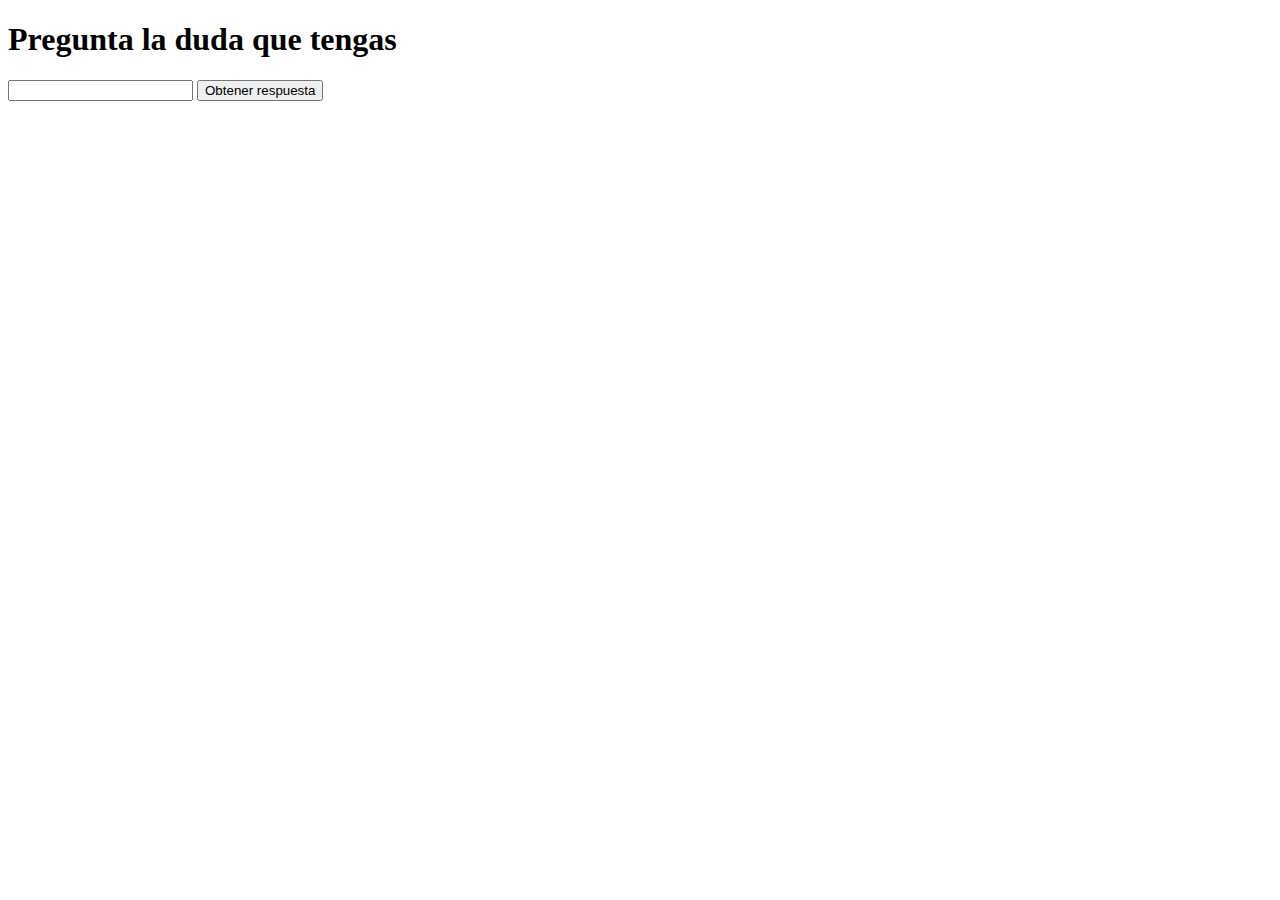
<file: chat.html>
<!DOCTYPE html>
<html lang="es">
<head>
    <meta charset="UTF-8">
    <meta name="viewport" content="width=device-width, initial-scale=1.0">
    <title>MINI-CHAT</title>
</head>
<body>
    <h1>Pregunta la duda que tengas</h1>
    <input type="text" id="inputTexto">
    <button onclick="obtenerRespuesta()">Obtener respuesta</button>

    <div id="resultado"></div>
    <script src="script.js"></script>
</body>
</html>
</file>
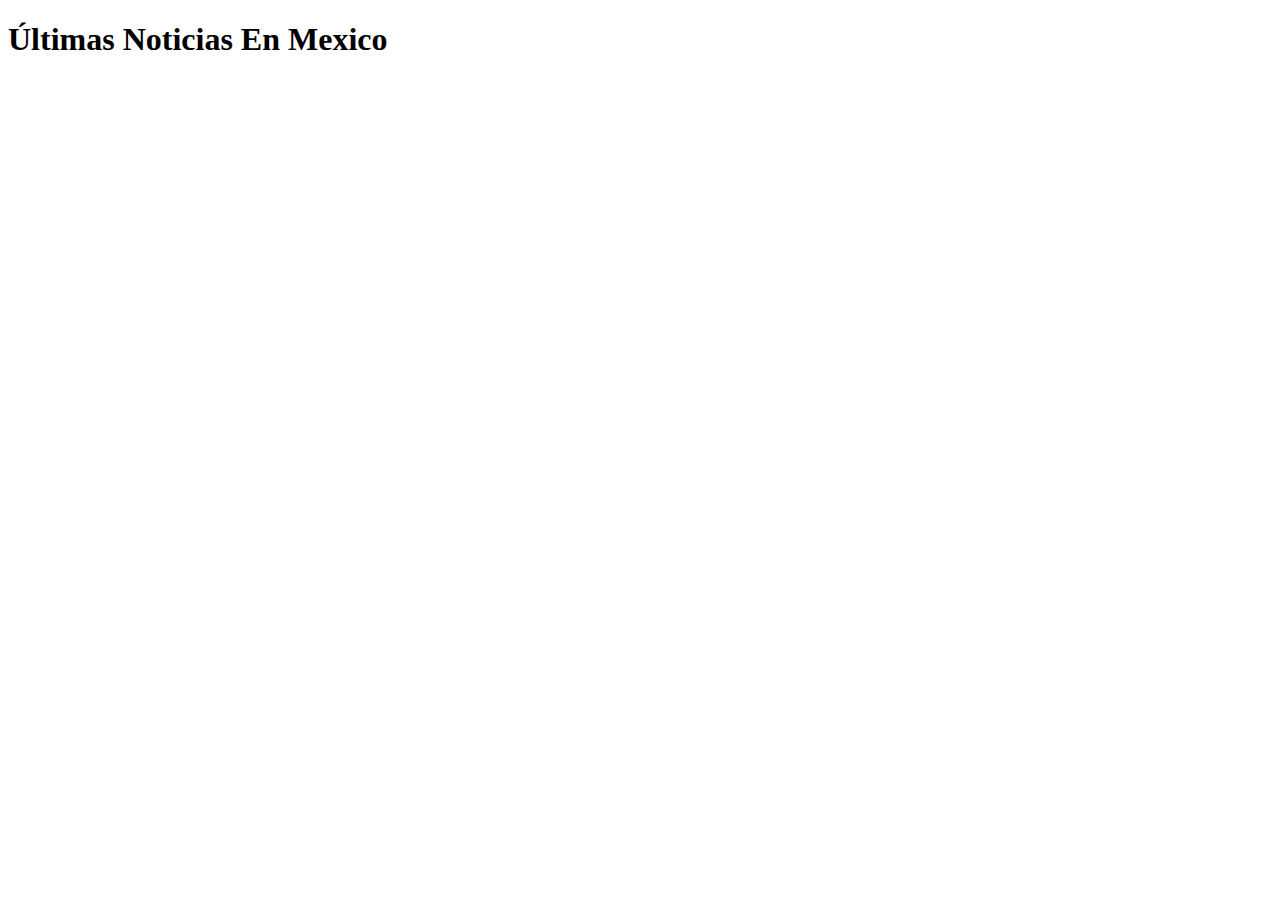
<file: news.html>
<!DOCTYPE html>
<html lang="en">
<head>
    <meta charset="UTF-8">
    <meta http-equiv="X-UA-Compatible" content="IE=edge">
    <meta name="viewport" content="width=device-width, initial-scale=1.0">
    <title>Noticias</title>
</head>
<body>
    <h1>Últimas Noticias En Mexico</h1>
    <ul id="newsList"></ul>
    <script src="news.js"></script>
</body>
</html>
</file>
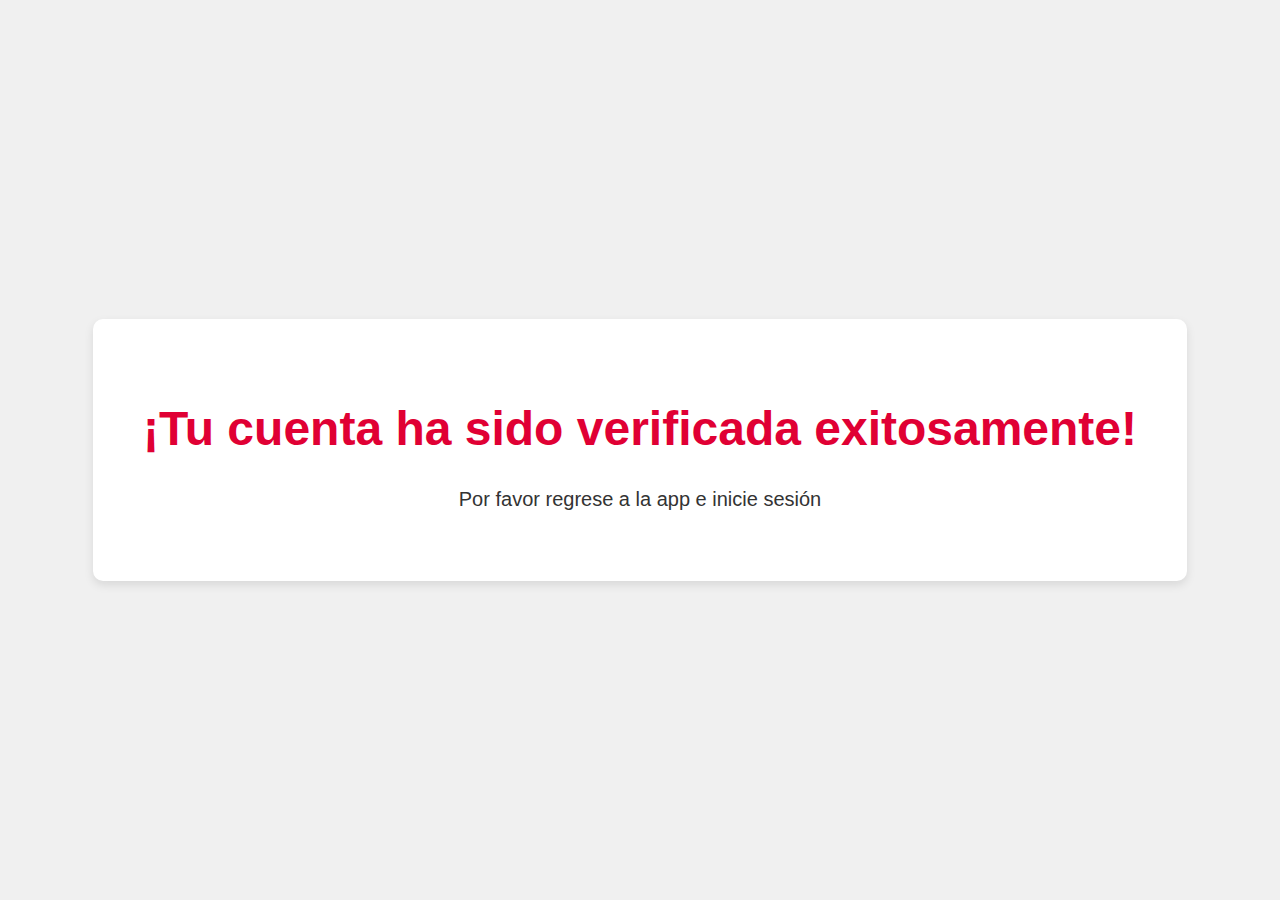
<file: verificacion.html>
<!DOCTYPE html>
<html lang="es">
<head>
    <meta charset="UTF-8">
    <meta name="viewport" content="width=device-width, initial-scale=1.0">
    <title>Verificación de Cuenta</title>
    <style>
        body {
            font-family: Arial, sans-serif;
            background-color: #f0f0f0;
            display: flex;
            justify-content: center;
            align-items: center;
            height: 100vh;
            margin: 0;
        }
        .container {
            text-align: center;
            background-color: white;
            padding: 50px;
            border-radius: 10px;
            box-shadow: 0px 4px 10px rgba(0, 0, 0, 0.1);
        }
        h1 {
            font-size: 48px;
            color: #E00034;
        }
        p {
            font-size: 20px;
            color: #333;
        }
        a {
            display: inline-block;
            margin-top: 20px;
            padding: 10px 20px;
            background-color: #4CAF50;
            color: white;
            text-decoration: none;
            border-radius: 5px;
            font-size: 18px;
        }
        a:hover {
            background-color: #45a049;
        }
    </style>
</head>
<body>
    <div class="container">
        <h1>¡Tu cuenta ha sido verificada exitosamente!</h1>
        <p>Por favor regrese a la app e inicie sesión</p>
    </div>
</body>
</html>
</file>
